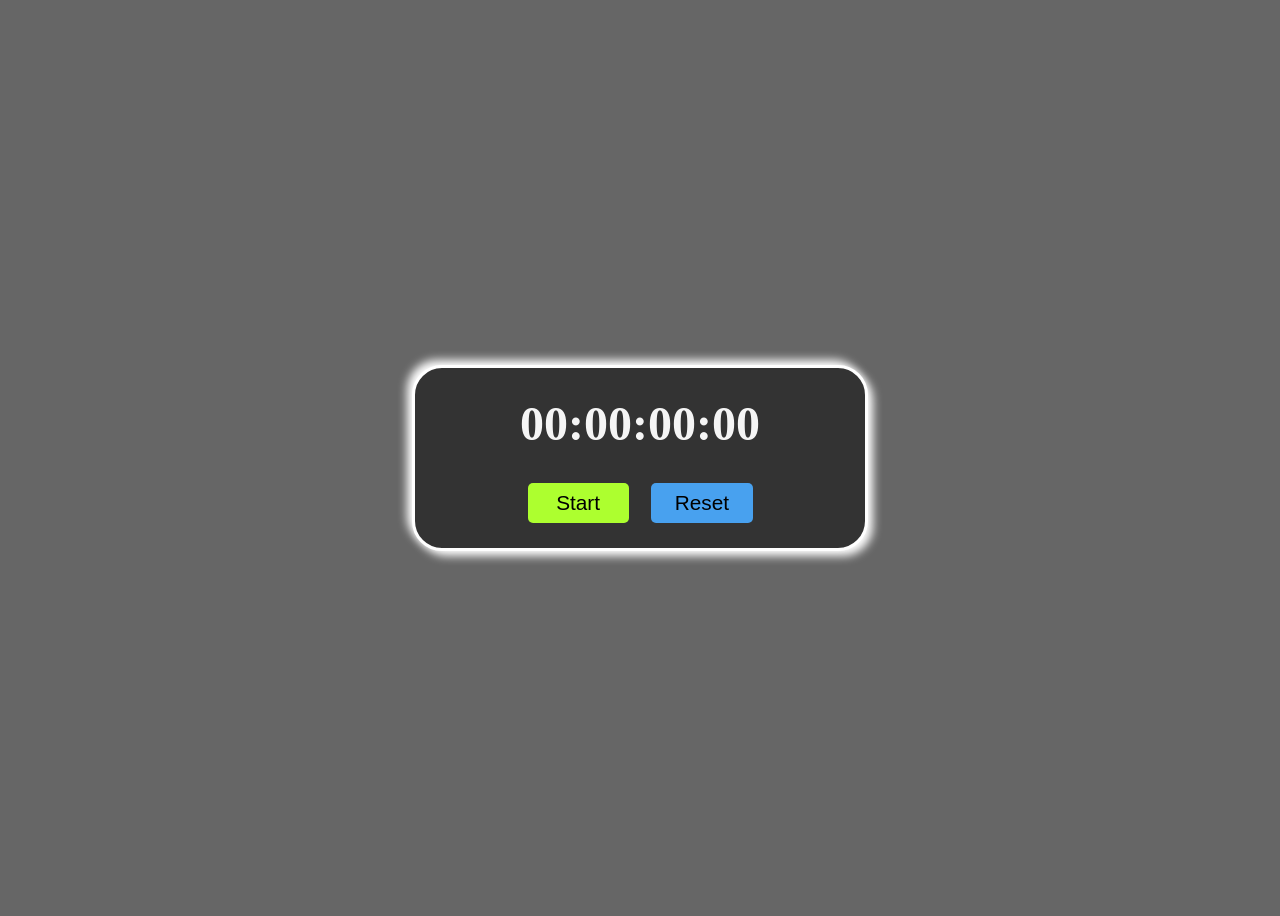
<file: Web Development/Stopwatch/index.html>
<!DOCTYPE html>
<html lang="en">
<head>
    <meta charset="UTF-8">
    <meta name="viewport" content="width=device-width, initial-scale=1.0">
    <link rel="stylesheet" href="style.css">
    <title>Stopwatch</title>
</head>
<body>
    <div id="cont">
        <h1 id="time">00:00:00:00</h1>
        <div id="btn-cont">
            <button class="btns"; id="start">Start</button>
            <button class="btns"; id="stop">Pause</button>
            <button class="btns"; id="reset">Reset</button>
        </div>
    </div>
    <script src="script.js"></script>
</body>
</html>
</file>
<file: Web Development/Stopwatch/style.css>
body{
    height: 100vh;
    display: flex;
    justify-content: center;
    align-items: center;
    background-color: hsl(0, 0%, 40%);
}
#cont{
    border: solid 3px white;
    height:20%;
    width: 70%;
    max-width: 450px;
    display: flex;
    justify-content: center;
    align-items: center;
    flex-direction: column;
    border-radius: 30px;
    background-color: hsl(0, 0%, 20%);
    box-shadow: white -5px -5px 10px, white 5px 5px 10px;
    color: whitesmoke;
}
#time{
    font-size: 3em;
    margin: none;
}
#btn-cont{
    padding-bottom: 10px;
    display: flex;
    justify-content: space-between;
    padding-bottom: 30px;
    width: 50%;
    
}
.btns{
    font-size:1.3em;
    border-radius: 5px;
    padding: 8px;
    border: none;
    width:45%;
}
.btns:hover{color: hsl(0, 0%, 30%);}
#start{
    background-color: greenyellow;
}
#stop{
    background-color: red;
    display: none;
}
#reset{
    background-color: rgb(72, 161, 239);
}
</file>
